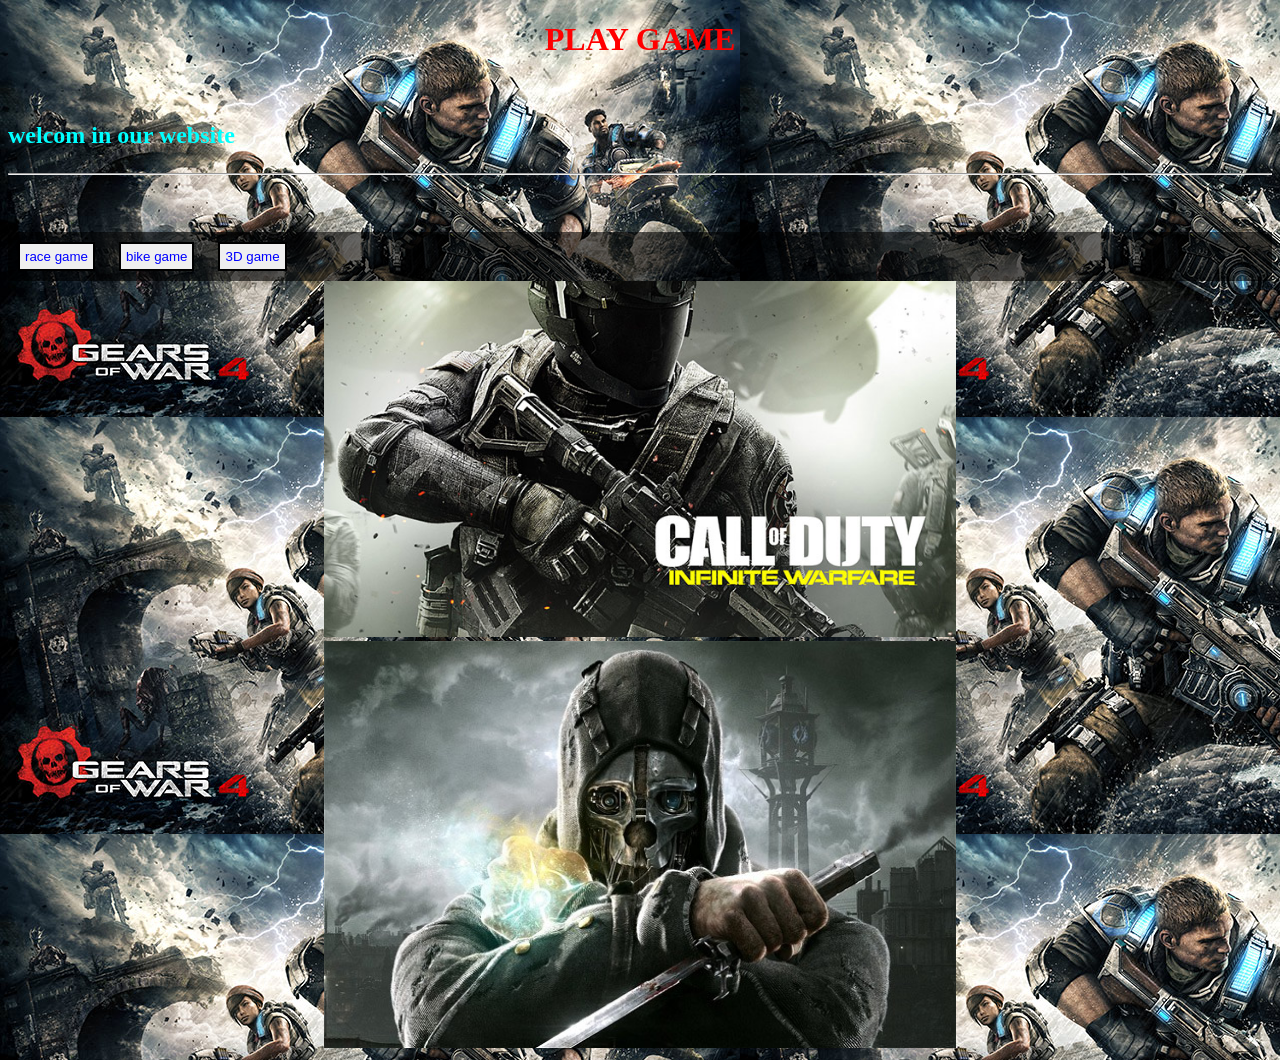
<file: index.html>
<!DOCTYPE html>

<html lang="en">
<head>
    <title >paly game </title>
    <link rel="icon" href="res/icon.jpg">
    <link rel="stylesheet" href="css/style.css">
    
</head>
<body>
    
    <h1 id="hedha">
        <center>
            <strong>PLAY GAME </strong>
            
            

        </center>


    </h1>
    <br>
    <h2>
            <p id="hedha2">welcom in our website </p>
            <hr>

    </h2>
    <br>
    
    <h3>
            

            
            
            
        
    </h3>
    <div class="hakika ">
        
        <a href="index2.html"><button class="abc" onclick="this.innerHTML=prompt('hello')">race game </button></a>

        <button class="abc" >bike game</button>
        
        <button class="abc">3D game</button>
    </div>
    <center>
            <img  src="res/cf7cba96-8258-4fd2-afa0-9a8de00d1ee4.jpg"  width="50%" >
   
            <img  src="res/dishonoredcover_2255782b.jpg"  width="50%">
    </center>
        

</body>

<script src="js/main.js"></script>
      
</html>
</file>
<file: css/style.css>
#hedha{
    color :red
}
#hedha2{
    color: aqua
}
.abc:hover{
    color: blueviolet
}






.abc{
    /*background-color: blue;*/
    color: blue;
    border: 2px solid black;
    padding: 5px;
    margin: 10px
    
}

.hakika{
    background-image: url("../res/Untitled-4.png");

}
body{
    

    background-image: url("../res/6156868-game-images.jpg");
   /* background-image: url("../res/Untitled-4.png" width="100%" );*/
   

}
</file>
